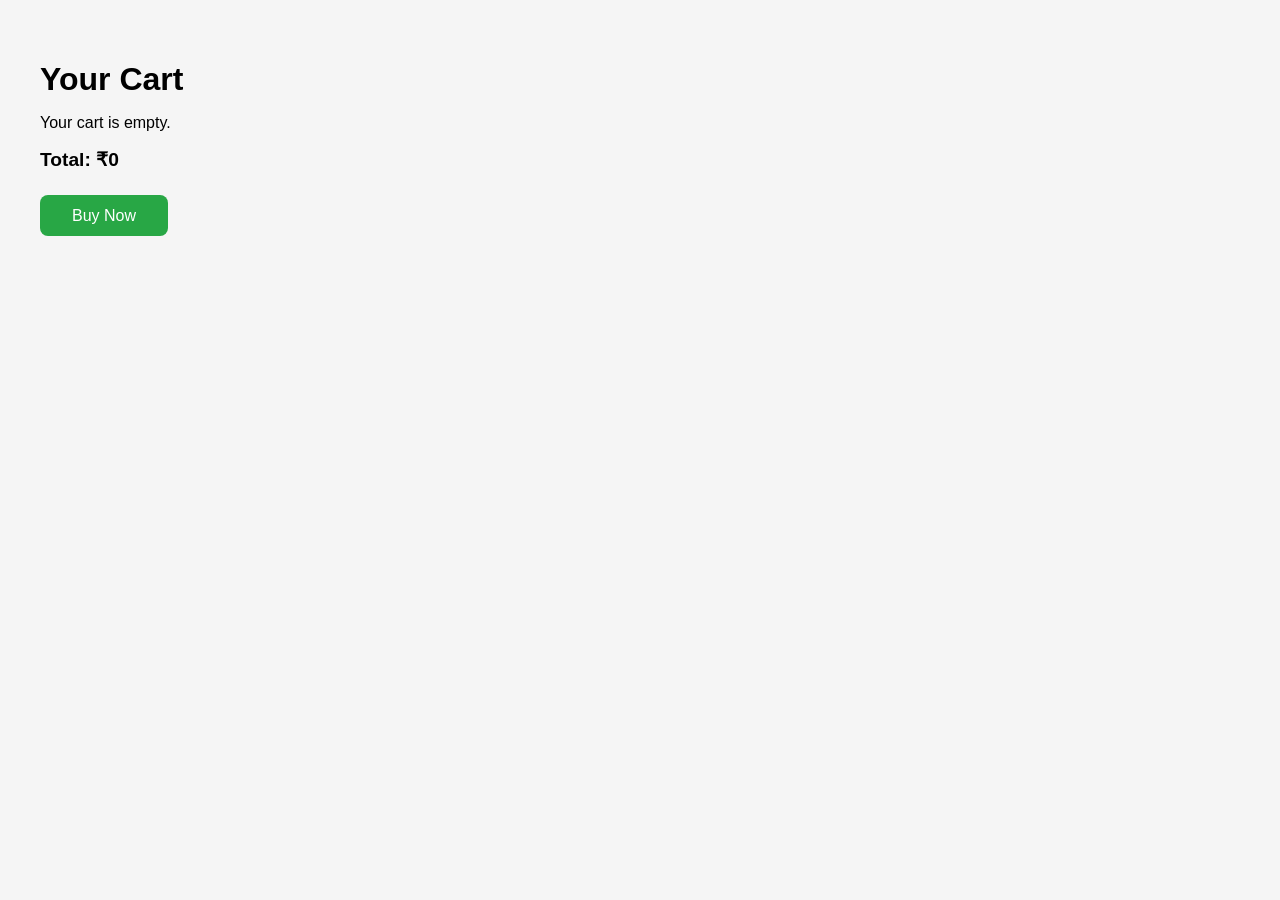
<file: FINAL PROJECT DONE !!!/main/templates/cart.html>
<!DOCTYPE html>
<html lang="en">
<head>
  <meta charset="UTF-8" />
  <meta name="viewport" content="width=device-width, initial-scale=1.0"/>
  <title>Cart - RMS SVNIT</title>
  <style>
    body {
      font-family: sans-serif;
      padding: 2rem;
      background: #f5f5f5;
    }
    h1 {
      margin-bottom: 1rem;
    }
    .cart-item {
      background: white;
      padding: 1rem;
      margin-bottom: 1rem;
      border-radius: 10px;
      display: flex;
      justify-content: space-between;
      align-items: center;
      gap: 1rem;
    }
    .cart-item span:first-child {
      flex: 1;
      white-space: nowrap;
      overflow: hidden;
      text-overflow: ellipsis;
      min-width: 100px;
    }
    .cart-item span:nth-child(2) {
      flex-shrink: 0;
      min-width: 80px;
      text-align: right;
    }
    .remove-btn {
      flex-shrink: 0;
      background: none;
      border: none;
      font-size: 1.2rem;
      color: red;
      cursor: pointer;
    }
    .total {
      font-weight: bold;
      font-size: 1.2rem;
      margin-top: 1rem;
    }
    .buy-btn {
      margin-top: 1.5rem;
      padding: 0.7rem 2rem;
      background-color: #28a745;
      color: white;
      border: none;
      border-radius: 8px;
      font-size: 1rem;
      cursor: pointer;
    }
    .buy-btn:hover {
      background-color: #218838;
    }
  </style>
</head>
<body>

  <h1>Your Cart</h1>
  <div id="cart-items"></div>
  <div class="total" id="total-price"></div>
  <button class="buy-btn" onclick="buyNow()">Buy Now</button>

  <script>
    let cart = JSON.parse(localStorage.getItem("cart")) || [];
    const container = document.getElementById("cart-items");

    updateCartDisplay();

    function updateCartDisplay() {
      container.innerHTML = "";
      let total = 0;

      if (cart.length === 0) {
        container.innerHTML = "<p>Your cart is empty.</p>";
      } else {
        cart.forEach((item, index) => {
          const quantity = item.quantity || 1;
          const itemTotal = item.price * quantity;
          const div = document.createElement("div");
          div.className = "cart-item";
          div.innerHTML = `
            <span>${item.name} (x${quantity})</span>
            <span>₹${itemTotal}</span>
            <button class="remove-btn" onclick="removeItem(${index})">×</button>
          `;
          container.appendChild(div);
          total += itemTotal;
        });
      }

      document.getElementById("total-price").textContent = `Total: ₹${total}`;
    }

    function removeItem(index) {
      cart.splice(index, 1);
      localStorage.setItem("cart", JSON.stringify(cart));
      updateCartDisplay();
    }

    function buyNow() {
      if (cart.length === 0) {
        alert("Your cart is empty!");
        return;
      }
      alert("Proceeding to checkout...");
      window.location.href = "{% url 'checkout' %}";
    }
  </script>
</body>
</html>
</file>
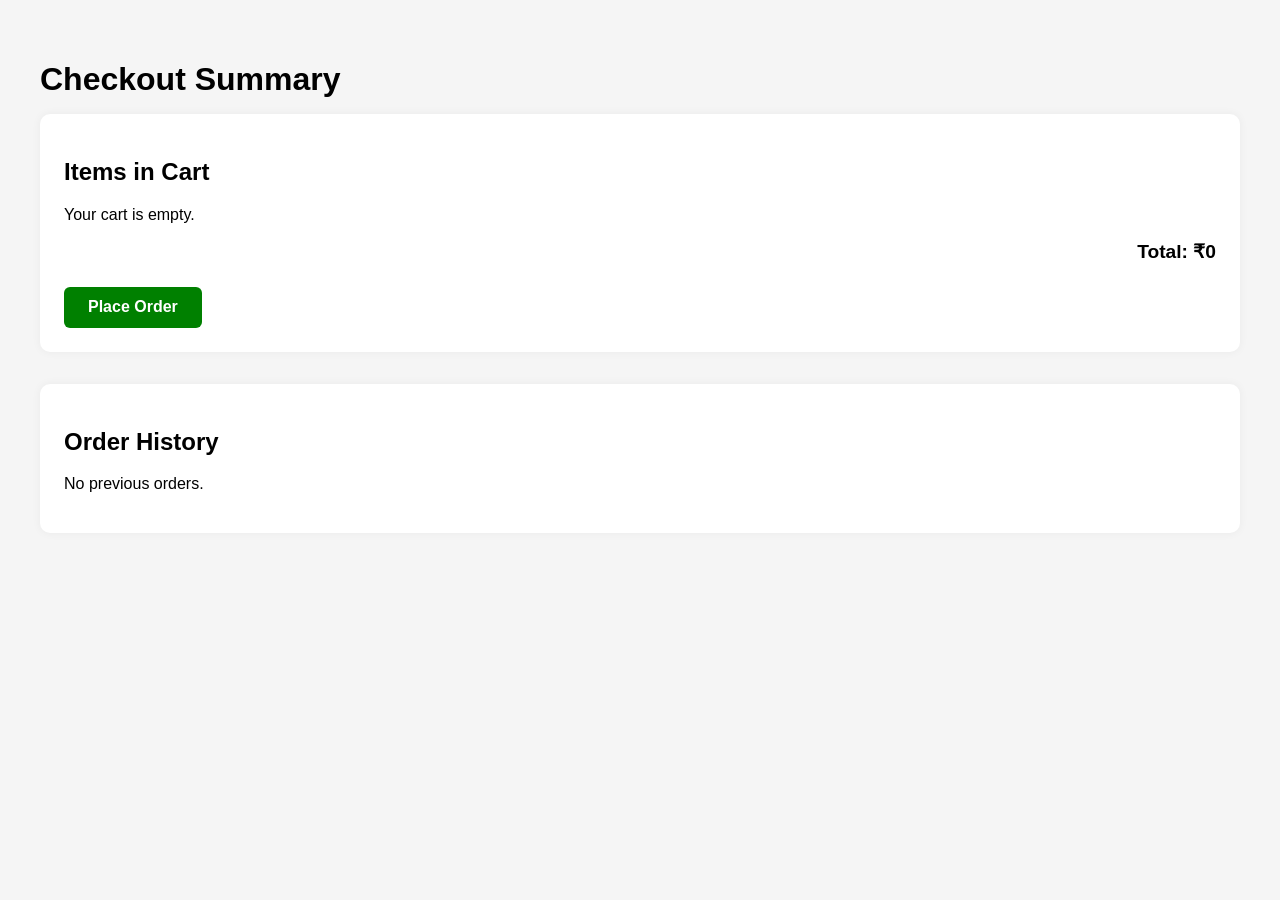
<file: FINAL PROJECT DONE !!!/main/templates/checkout.html>
<!DOCTYPE html>
<html lang="en">
<head>
  <meta charset="UTF-8" />
  <title>Checkout - RMS SVNIT</title>
  <meta name="viewport" content="width=device-width, initial-scale=1.0"/>
  <style>
    body {
      font-family: sans-serif;
      background-color: #f5f5f5;
      padding: 2rem;
    }
    h1 {
      margin-bottom: 1rem;
    }
    .checkout-container {
      display: flex;
      flex-direction: column;
      gap: 2rem;
    }
    .order-list, .order-history {
      background-color: white;
      padding: 1.5rem;
      border-radius: 10px;
      box-shadow: 0 0 10px rgba(0,0,0,0.05);
    }
    .order-item {
      display: flex;
      justify-content: space-between;
      padding: 0.5rem 0;
      border-bottom: 1px solid #eee;
    }
    .total {
      font-size: 1.2rem;
      font-weight: bold;
      text-align: right;
      margin-top: 1rem;
    }
    button.place-order {
      margin-top: 1.5rem;
      padding: 0.7rem 1.5rem;
      background-color: green;
      color: white;
      border: none;
      border-radius: 6px;
      font-weight: bold;
      font-size: 1rem;
      cursor: pointer;
    }
    .order-history-item {
      margin-bottom: 1rem;
      padding: 0.7rem 1rem;
      background: #f9f9f9;
      border-left: 4px solid #00b894;
      border-radius: 5px;
    }
  </style>
</head>
<body>

  <h1>Checkout Summary</h1>

  <div class="checkout-container">
    <div class="order-list">
      <h2>Items in Cart</h2>
      <div id="cartItems"></div>
      <div class="total" id="totalPrice">Total: ₹0</div>
      <button class="place-order" onclick="placeOrder()">Place Order</button>
    </div>

    <div class="order-history">
      <h2>Order History</h2>
      <div id="orderHistoryList"></div>
    </div>
  </div>

  <script>
    const cart = JSON.parse(localStorage.getItem("cart")) || [];
    const cartItems = document.getElementById("cartItems");
    const totalPriceEl = document.getElementById("totalPrice");

    function renderCart() {
      cartItems.innerHTML = "";
      let total = 0;

      if (cart.length === 0) {
        cartItems.innerHTML = "<p>Your cart is empty.</p>";
        totalPriceEl.textContent = "Total: ₹0";
        return;
      }

      cart.forEach(item => {
        const quantity = item.quantity || 1;
        const itemTotal = item.price * quantity;
        const row = document.createElement("div");
        row.className = "order-item";
        row.innerHTML = `
          <span>${item.name} (x${quantity})</span>
          <span>₹${itemTotal}</span>
        `;
        cartItems.appendChild(row);
        total += itemTotal;
      });

      totalPriceEl.textContent = `Total: ₹${total}`;
    }

    function placeOrder() {
      if (cart.length === 0) {
        alert("Your cart is empty.");
        return;
      }

      const orderHistory = JSON.parse(localStorage.getItem("orderHistory")) || [];

      const newOrder = {
        items: cart,
        date: new Date().toLocaleString(),
        total: cart.reduce((sum, item) => sum + item.price * (item.quantity || 1), 0)
      };

      orderHistory.unshift(newOrder);
      localStorage.setItem("orderHistory", JSON.stringify(orderHistory));

      localStorage.removeItem("cart");
      alert("Order placed successfully!");
      location.reload();
    }

    function renderHistory() {
      const orderHistory = JSON.parse(localStorage.getItem("orderHistory")) || [];
      const container = document.getElementById("orderHistoryList");

      if (orderHistory.length === 0) {
        container.innerHTML = "<p>No previous orders.</p>";
        return;
      }

      orderHistory.forEach(order => {
        const div = document.createElement("div");
        div.className = "order-history-item";
        div.innerHTML = `
          <strong>Order on ${order.date}</strong><br/>
          ${order.items.map(i => `${i.name} (x${i.quantity || 1})`).join(", ")}<br/>
          <strong>Total: ₹${order.total}</strong>
        `;
        container.appendChild(div);
      });
    }

    renderCart();
    renderHistory();
  </script>
</body>
</html>
</file>
